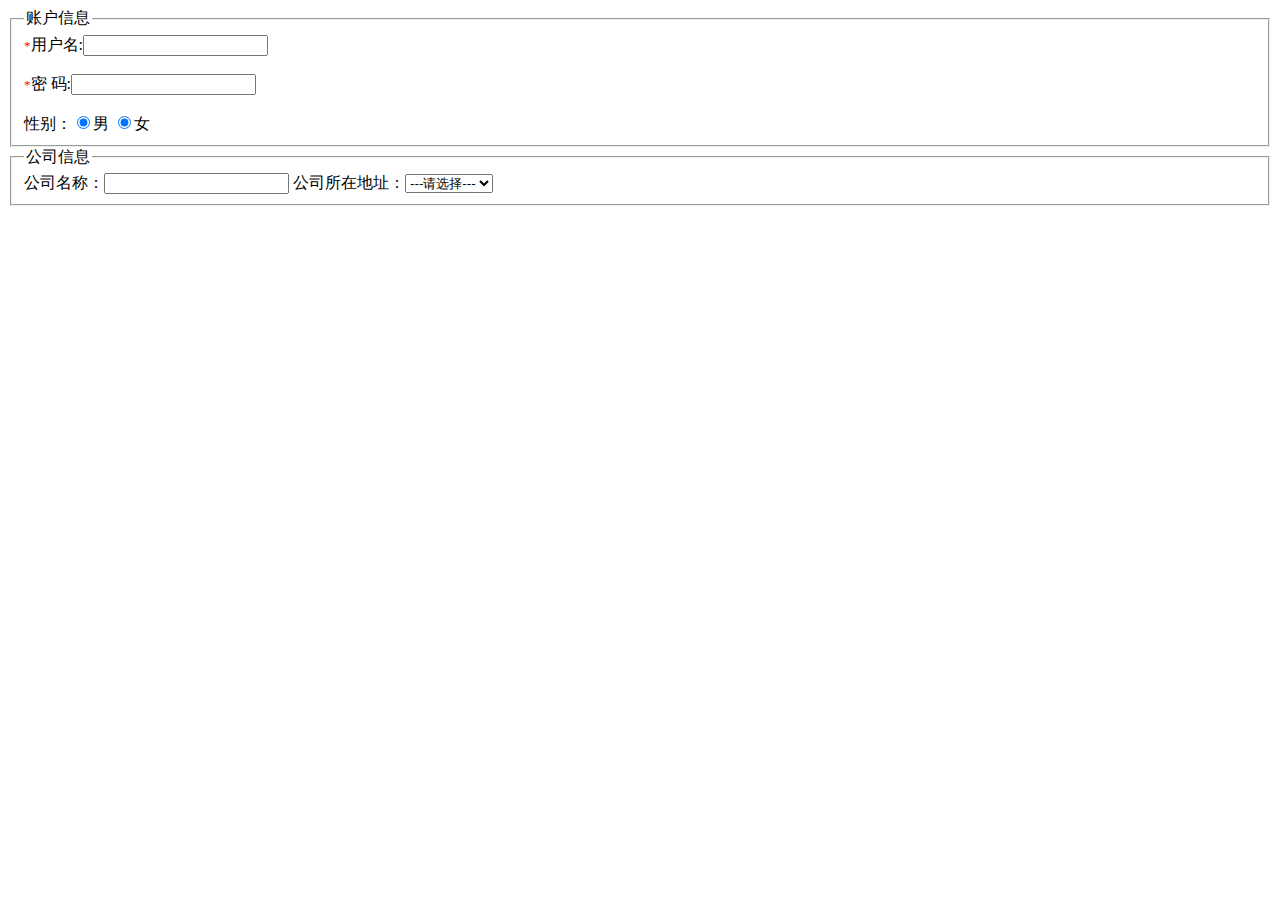
<file: css/demo.html>
<!doctype html>
<html lang="en">
<head>
    <meta charset="UTF-8">
    <meta name="viewport"
          content="width=device-width, user-scalable=no, initial-scale=1.0, maximum-scale=1.0, minimum-scale=1.0">
    <meta http-equiv="X-UA-Compatible" content="ie=edge">
    <title>Document</title>
</head>
<body>
<form action="1.php" method="post">
    <fieldset>
        <legend>账户信息</legend>
        <font color="red" size="2">*</font>用户名:<input type="text"/>
        <br>
        <br>
        <font color="red" size="2">*</font>密&nbsp;码:<input type="password"/>
        <br>
        <br>
        性别：<input type="radio" checked="checked"/>男
        <input type="radio" checked="checked"/>女
    </fieldset>
    <fieldset>
        <legend>公司信息</legend>
        公司名称：<input type="text" />
        公司所在地址：<select>
        <option>---请选择---</option>
        <option>---请选择---</option>
        <option>---请选择---</option>
    </select>
    </fieldset>
</form>
</body>
</html>
</file>
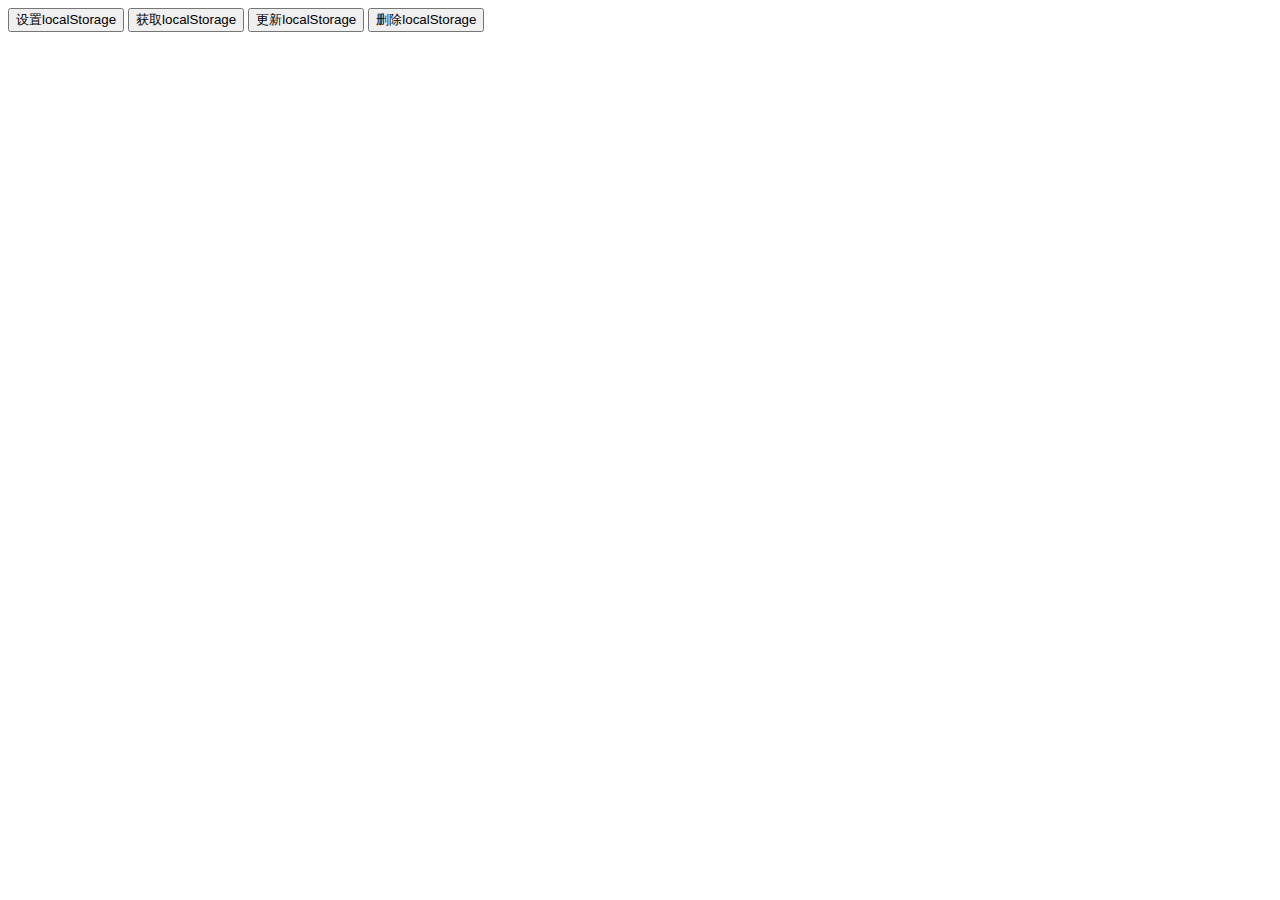
<file: demo/存储/localStorage.html>
<!DOCTYPE html>
<html lang="en">
<head>
    <meta charset="UTF-8">
    <title>Title</title>
</head>
<body>
<input type="button" value="设置localStorage">
<input type="button" value="获取localStorage">
<input type="button" value="更新localStorage">
<input type="button" value="删除localStorage">

<script type="text/javascript">
    let inputs = document.querySelectorAll("input");
    inputs[0].onclick = function () {
        localStorage.setItem("name","lipeng");
    }

    inputs[1].onclick = function () {
        console.log(localStorage.getItem("name"));
    }

    inputs[2].onclick = function () {
        localStorage.setItem("name","lipengShuaiGe");
    }

    inputs[3].onclick = function () {
        localStorage.removeItem("name");
    }
</script>

</body>
</html>
</file>
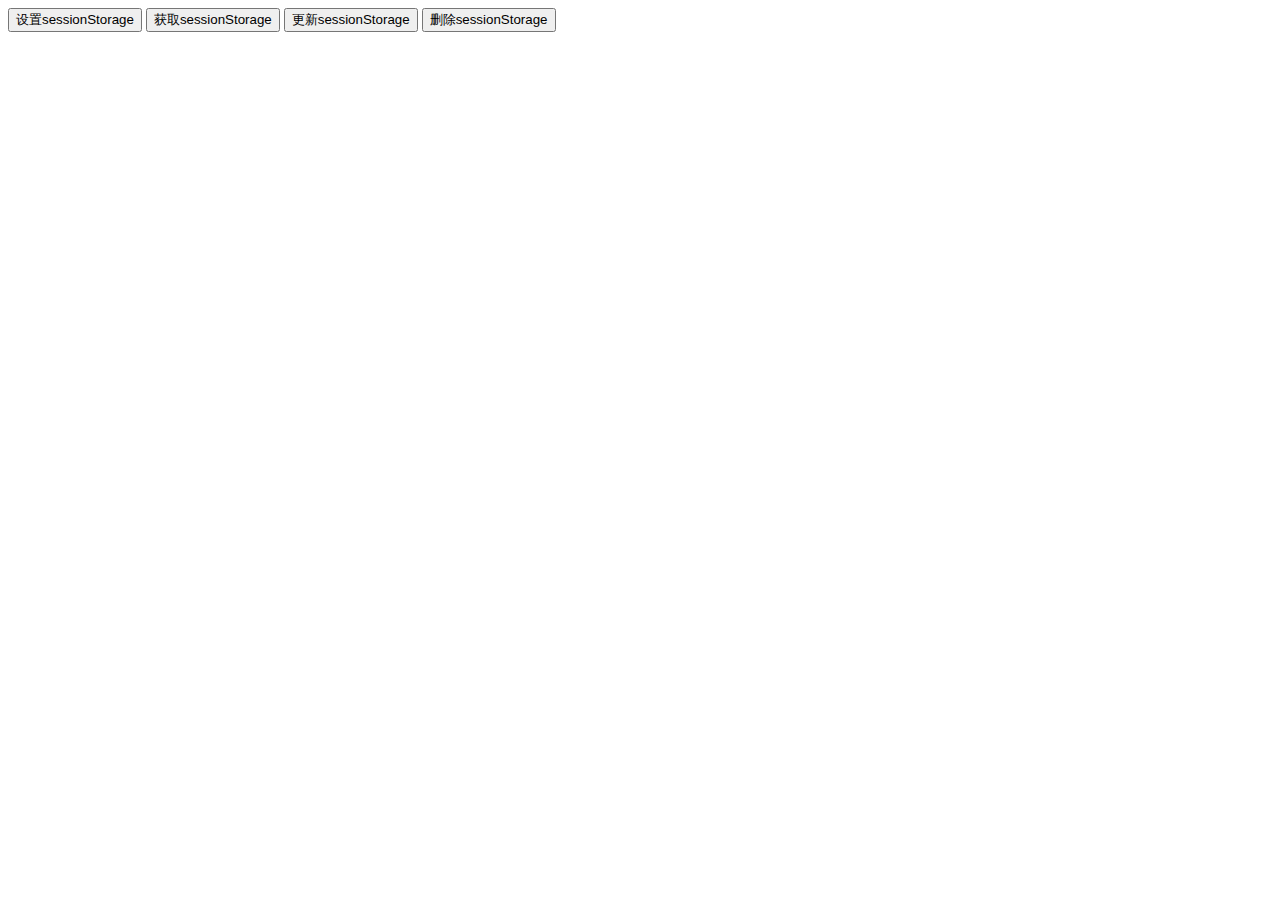
<file: demo/存储/sessionStorage.html>
<!DOCTYPE html>
<html lang="en">
<head>
    <meta charset="UTF-8">
    <title>Title</title>
</head>
<body>
<input type="button" value="设置sessionStorage">
<input type="button" value="获取sessionStorage">
<input type="button" value="更新sessionStorage">
<input type="button" value="删除sessionStorage">

<script type="text/javascript">
    let inputs = document.querySelectorAll("input");
    inputs[0].onclick = function () {
        sessionStorage.setItem("name","lipeng");
    }

    inputs[1].onclick = function () {
        console.log(sessionStorage.getItem("name"));
    }

    inputs[2].onclick = function () {
        sessionStorage.setItem("name","lipengShuaiGe");
    }

    inputs[3].onclick = function () {
        sessionStorage.removeItem("name");
    }
</script>

</body>
</html>
</file>
